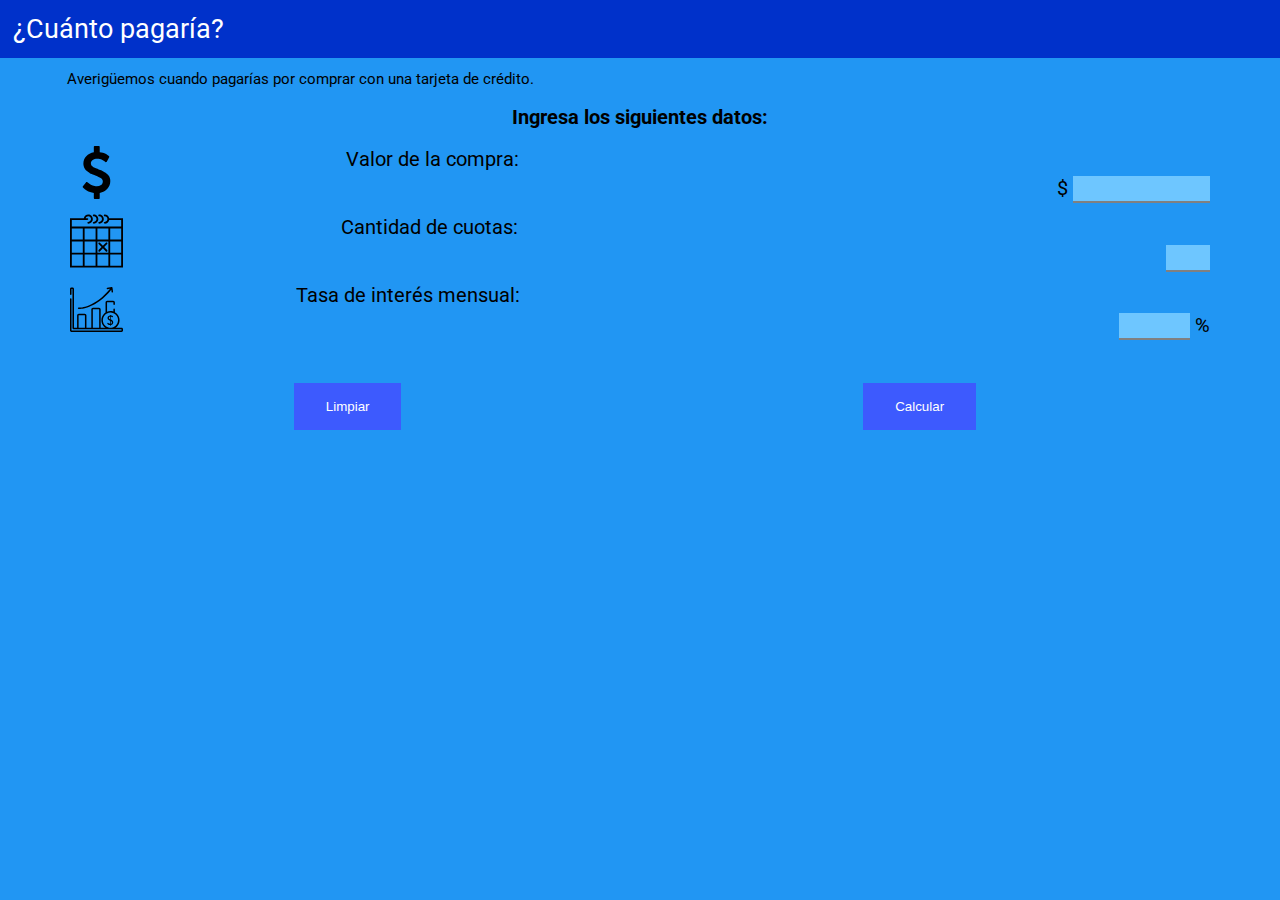
<file: www/index.html>
<!--
	Proyecto: Calculadora de créditos
	Archivo: Página inicial
	Autor: Giovany Arana Loaiza - garanal78@gmail.com
	Fecha inicio: 2018-02-18
-->
<!DOCTYPE html>
<html>
    <head>
        <meta charset="utf-8">
        <meta name="viewport" content="initial-scale=1, maximum-scale=1, user-scalable=no, width=device-width">
		<link rel="stylesheet" type="text/css" href="css/default.css" />
		<link rel="stylesheet" type="text/css" href="css/animation.css" />	
		<link href="https://fonts.googleapis.com/css?family=Roboto" rel="stylesheet">
		<script type="text/javascript" src="scripts/scripts.js"></script>
        <title>¿Cuánto pagarías?</title>
    </head>
    <body>
		<header>
			<table id="cabecera">
				<tr>
					<td>¿Cuánto pagaría?</td>
				</tr>
			</table>
        </header>
		<table class="principal">
			<tr>
				<td><div id="texto1">Averigüemos cuando pagarías por comprar con una tarjeta de crédito.</div></td>	
			</tr>
			<tr>
				<th><div id="texto2">Ingresa los siguientes datos:</div></th>
			</tr>
			<tr>
				<td>
					<article class="box1">
						<table>
							<tr>
								<td rowspan="2">
									<img src="images/moneda-negro.svg" class="icono">
								</td>
								<td>
									Valor de la compra:
								</td>
							</tr>
							<tr>
								<td align="right" class="resultado">
									<!-- 
										LA combinación de los atributos type, pattern 
										y novalidate permite desplegar el teclado nu-
										mérico del dispositivo y aceptar los separadores
									 -->
									$ <input type="tel" pattern="[0-9]*" novalidate name="valor_credito" id="valor_credito" onKeyUp="darFormato();">
								</td>
							</tr>
						</table>
					</article>
				</td>
			</tr>
			<tr>
				<td>
					<article class="box2">
						<table>
							<tr>
								<td rowspan="2">
									<img src="images/calendar-negro.svg" class="icono">
								</td>
								<td>			
									Cantidad de cuotas:
								</td>
							</tr>
							<tr>
								<td align="right" class="resultado">
									<input type="number" name="cantidad_cuotas" id="cantidad_cuotas" size="3" min="1" max="999">
								</td>
							</tr>
						</table>
					</article>
				</td>
			</tr>
			<tr>
				<td>
					<article class="box1">
						<table>
							<tr>
								<td rowspan="2">
									<img src="images/intereses-negro.svg" class="icono">
								</td>
								<td>			
									Tasa de interés mensual:
								</td>
							</tr>
							<tr>
								<td align="right" class="resultado">
									<input type="number" name="tasa_interes" id="tasa_interes" step="0.01" maxlenght="5"> %
								</td>
							</tr>
						</table>
					</article>
				</td>
			</tr>
			<tr><td>&nbsp;</td></tr>
			<tr>
				<td>
					<article class="box3">
						<table>
							<tr>
								<td align="center">
									<input type="button" value="Limpiar" onClick="limpiar();">
								</td>
								<td align="center">
									<input type="button" value="Calcular" onClick="revisar();">
								</td>
							</tr>
						</table>
					</article>
				</td>
			</tr>
		</table>
    </body>
</html>
</file>
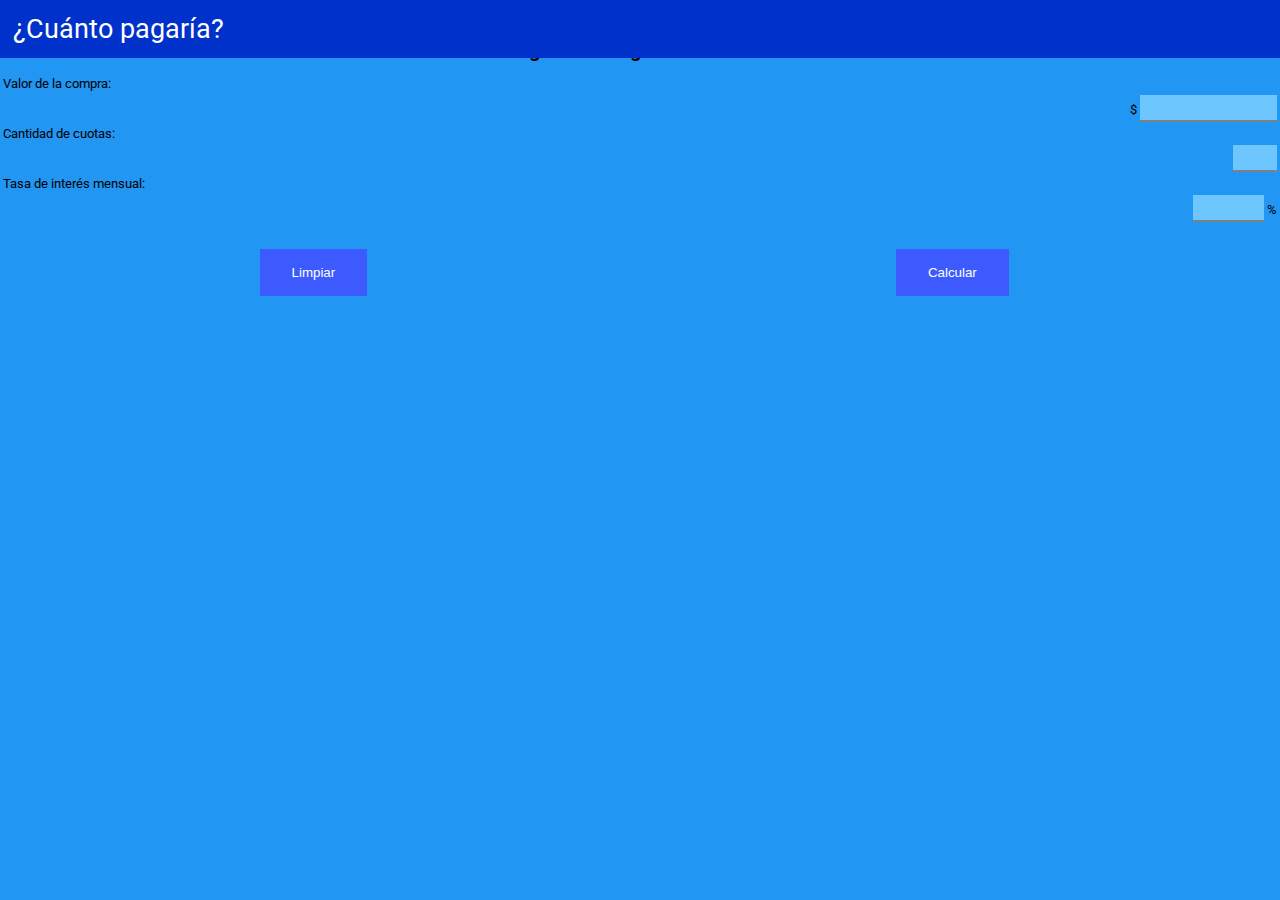
<file: www/index 2018-02-27.html>
<!--
	Proyecto: Calculadora de créditos
	Archivo: Página inicial
	Autor: Giovany Arana Loaiza - garanal78@gmail.com
	Fecha inicio: 2018-02-18
-->
<!DOCTYPE html>
<html>
    <head>
        <meta charset="utf-8">
        <meta name="viewport" content="initial-scale=1, maximum-scale=1, user-scalable=no, width=device-width">
		<link rel="stylesheet" type="text/css" href="css/default.css" />
		<link href="https://fonts.googleapis.com/css?family=Roboto" rel="stylesheet">
		<script type="text/javascript" src="scripts/scripts.js"></script>
        <title>¿Cuánto pagarías?</title>
    </head>
    <body>
		<header>
			<table id="cabecera">
				<tr>
					<td>¿Cuánto pagaría?</td>
				</tr>
			</table>
        </header>
		<table id="Formulario">
			<tr>
				<td colspan="2"><div id="texto1">Averigüemos cuando pagarías por comprar con una tarjeta de crédito.</div></td>	
			</tr>
			<tr>
				<th colspan="2"><div id="texto2">Ingresa los siguientes datos:</div></th>
			</tr>
			<tr>
				<td colspan="2">
					Valor de la compra:
				</td>
			</tr>
			<tr>
				<td colspan="2" align="right" class="resultado">
					$ <input type="number" name="valor_credito" id="valor_credito">
				</td>
			</tr>
			<tr>
				<td colspan="2">
					Cantidad de cuotas:
				</td>
			</tr>
			<tr>
				<td colspan="2" align="right" class="resultado">
					<input type="number" name="cantidad_cuotas" id="cantidad_cuotas" size="3" min="1" max="999">
				</td>
			</tr>
			<tr>
				<td colspan="2">
					Tasa de interés mensual:
				</td>
			</tr>
			<tr>
				<td colspan="2" align="right" class="resultado">
					<input type="number" name="tasa_interes" id="tasa_interes" step="0.01" maxlenght="5"> %
				</td>
			</tr>
			<tr><td>&nbsp;</td></tr>
			<tr>
				<td align="center">
					<input type="button" value="Limpiar" onClick="limpiar();">
				</td>
				<td align="center">
					<input type="button" value="Calcular" onClick="revisar();">
				</td>
			</tr>
		</table>
    </body>
</html>
</file>
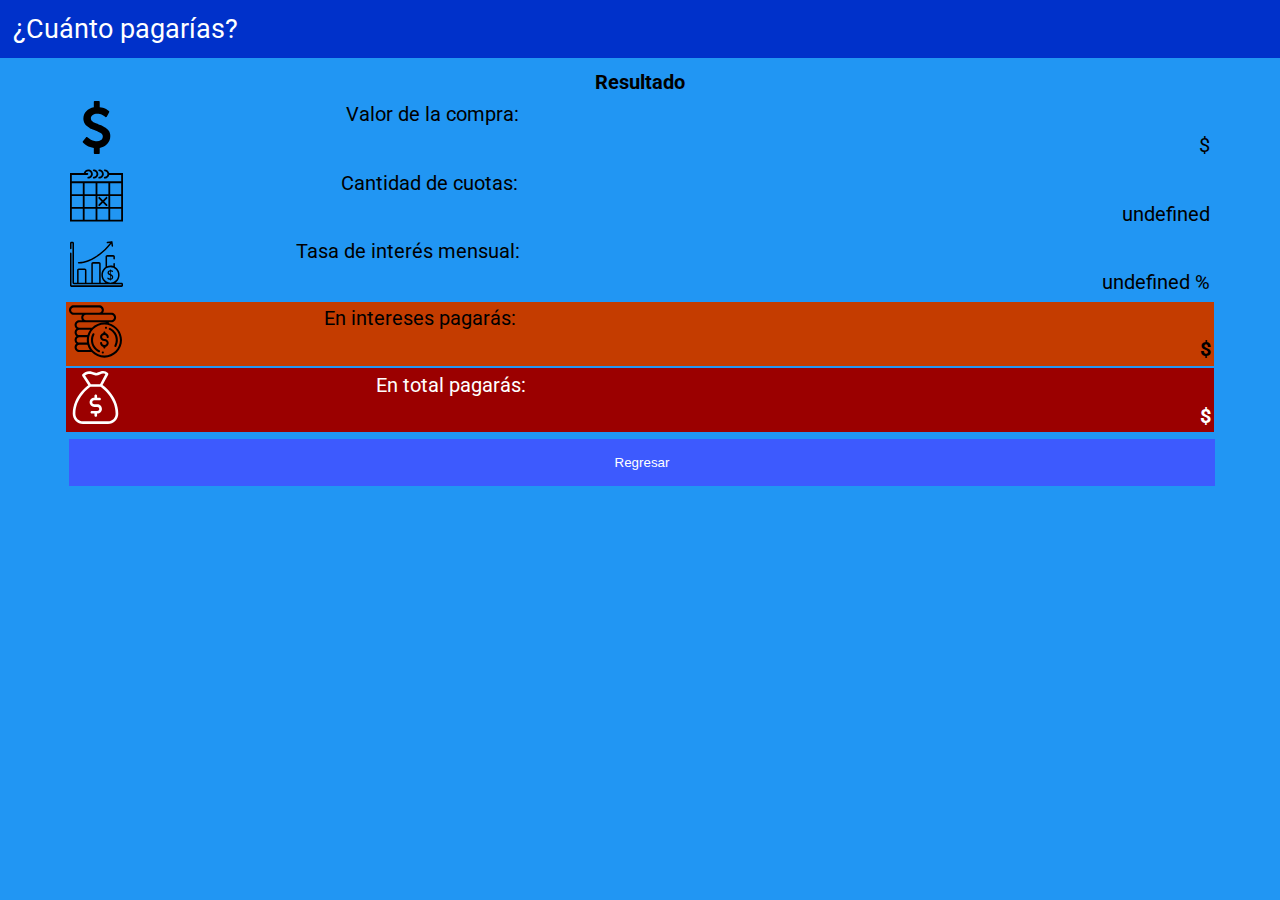
<file: www/resultado.html>
<!--
	Proyecto: Calculadora de créditos
	Archivo: Página de resultado
	Autor: Giovany Arana Loaiza - garanal78@gmail.com
	Fecha inicio: 2018-02-18
-->
<!DOCTYPE html>
<html>
    <head>
        <meta charset="utf-8">
        <meta name="viewport" content="initial-scale=1, maximum-scale=1, user-scalable=no, width=device-width">
		<link rel="stylesheet" type="text/css" href="css/default.css" />
		<link rel="stylesheet" type="text/css" href="css/animation.css" />
		<link href="https://fonts.googleapis.com/css?family=Roboto" rel="stylesheet">
		<script type="text/javascript" src="scripts/scripts.js"></script>		
        <title>Calculadora de créditos</title>
    </head>
    <body>
		<header>
			<table id="cabecera">
				<tr>
					<td>¿Cuánto pagarías?</td>
				</tr>
			</table>
        </header>
        <script type="text/javascript">calcular();</script>
        <section id="Formulario" class="Marco_Principal">
        	<table class="principal">
        		<tr>
        			<th>Resultado</th>
        		</tr>
        		<tr>
        			<td>
        				<article class="box1">
        					<table>
        						<tr>
									<td rowspan="2">
										<img src="images/moneda-negro.svg" class="icono">
									</td>
        							<td>
										Valor de la compra:
									</td>
								</tr>
								<tr>
									<td class="resultado">
										$ <script>document.write(formatearMiles(valor));</script>
        							</td>
        						</tr>
        					</table>
        				</article>
        			</td>
        		</tr>
        		<tr>
        			<td>
        				<article class="box2">
        					<table>
        						<tr>
									<td rowspan="2">
										<img src="images/calendar-negro.svg" class="icono">
									</td>
        							<td>
										Cantidad de cuotas:
									</td>
								</tr>
								<tr>
									<td class="resultado">
										<script>document.write(cuotas);</script>
        							</td>
        						</tr>
        					</table>
        				</article>
        			</td>
        		</tr>
        		<tr>
        			<td>
        				<article class="box1">
        					<table>
        						<tr>
									<td rowspan="2">
										<img src="images/intereses-negro.svg" class="icono">
									</td>
        							<td>
										Tasa de interés mensual:
									</td>
								</tr>
								<tr>
									<td class="resultado">
										<script>document.write(tasa);</script> %
        							</td>
        						</tr>
        					</table>
        				</article>
        			</td>
        		</tr>
        		<tr>
        			<td class="totales">
        			<article class="box2">
        				<table id="tabla_interes">
							<tr>
								<td rowspan="2">
									<img src="images/pila-monedas-negro.svg" class="icono">
								</td>
								<td>
									En intereses pagarás:
								</td>
							</tr>
							<tr>
								<td class="total_a_pagar">
									$ <script>document.write(formatearMiles(interes));</script>
								</td>
							</tr>
						</table>
					</article>
					</td>
				</tr>
        		<tr>
        			<td class="totales">
        			<article class="box1">
        				<table id="tabla_total">
							<tr>
								<td rowspan="2">
									<img src="images/bolsa-dinero-blanco.svg" class="icono">
								</td>
								<td>
									En total pagarás:
								</td>
							</tr>
							<tr>
								<td class="total_a_pagar">
									$ <script>document.write(formatearMiles(valorTotal));</script>
								</td>
							</tr>
						</table>
					</article>
					</td>
				</tr>
        		<tr>
					<td align="center">
						<input type="button" value="Regresar" onClick="regresar();" class="box3">
					</td>
        		</tr>
        	</table>
        </section>
    </body>
</html>
</file>
<file: www/css/default.css>
/*
 * Página de estilos del proyecto Calculadora de créditos
 * Autor: Giovany Arana Loaiza - garanal78@gmail.com
 * Fecha inicio: 2018-02-18
 */

html, body {
	width: 100%;
	height: 100%;
	margin: 0;
	padding: 0;
	font-family: 'Roboto', sans-serif;
	font-size: 10pt;
	overflow-y: hidden;
	background-color: #2196f3;
}

header {
	background-color: #0031ca;
	color: white;
	font-size: 2rem;
	position: fixed;
	top: 0px;
	width: 100%;
}

#cabecera {
	width: 100%;
	padding: 10px;
}


.principal {
	margin-top: 5rem;
	font-size: 1.5rem;
	width: 90%;
}

.Titulo {
	font-size: 1.5rem;
}

table {
	width: 100%;
	margin: auto;
}

.resultado {
	text-align: right;
	/*
	border-bottom-style: solid;
	border-bottom-width: thin;
	*/
}

#texto1 {
	font-size: 1.15rem;
	margin-bottom: 1rem;
}

#texto2 {
	font-size: 1.5rem;
	margin-bottom: 0.75rem;
}

.totales {
	padding: 0;
}

#tabla_interes {
	background-color: #c43c00;
	color: black;
	width: 100%;
}

#tabla_total {
	background-color: #9b0000;
	color: white;
	width: 100%;
}

.total_a_pagar {
	text-align: right;
	font-weight: bold;
}

input[type=number], input[type=tel] {
	font-size: 1.5rem;
	border: none;
	border-bottom: 2px solid gray;
	text-align: right;
	background-color: #6ec6ff;
}

input[type=button], input[type=submit], input[type=reset] {
    background-color: #3d5afe;
    border: none;
    color: white;
    padding: 16px 32px;
    text-decoration: none;
    margin: 4px 2px;
}

#cantidad_cuotas {
	width: 3rem;
}

#tasa_interes {
	width: 5rem;
}

#valor_credito {
	width: 10rem;
}

.icono {
	width: 4rem;
}
</file>
<file: www/css/animation.css>
.box1 {
	  width: 100%;
/*	  box-shadow: 0 10px 20px rgba(0,0,0,0.5); */
  animation-duration: 2s;
  animation-name: slideToLeft;
}

.box2 {
	  width: 100%;
/*	  box-shadow: 0 10px 20px rgba(0,0,0,0.5); */
  animation-duration: 2s;
  animation-name: slideToRight;
}

.box3 {
	  width: 100%;
/*	  box-shadow: 0 10px 20px rgba(0,0,0,0.5); */
  animation-duration: 2s;
  animation-name: slideToTop;
}

@keyframes slideToLeft {
  from {
    margin-left: 100%;
    width: 300%
  }

  to {
    margin-left: 0%;
    width: 100%;
  }
}

@keyframes slideToRight {
  from {
    margin-left: -100%;
    width: -300%
  }

  to {
    margin-left: 0%;
    width: 100%;
  }
}

@keyframes slideToTop {
  from {
    margin-top: 50%;
    height: -50%
  }

  to {
    margin-top: 0%;
    height: 100%;
  }
}
</file>
